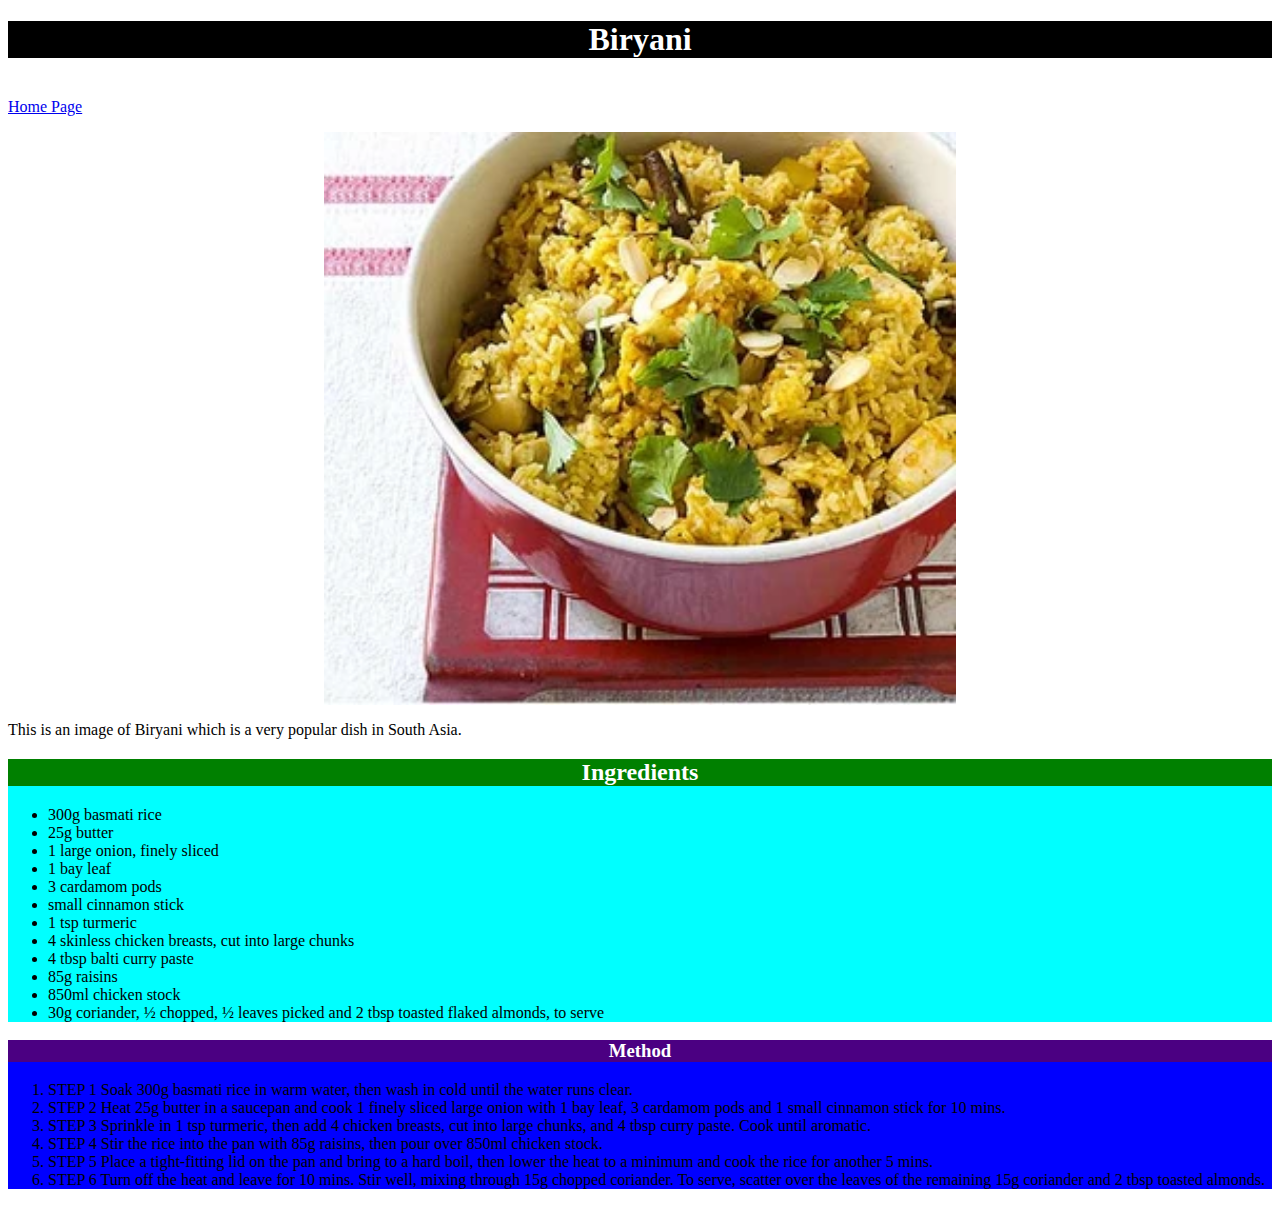
<file: recipe/biryani.html>
<!DOCTYPE html>
<html lang="en">
<head>
    <meta charset="UTF-8">
    <meta http-equiv="X-UA-Compatible" content="IE=edge">
    <meta name="viewport" content="width=device-width, initial-scale=1.0">
    <title>Biryani</title>
    <link rel="stylesheet" href="style.css">
</head>
<body>
    <h1>Biryani</h1><br>
    <a href="/home/fawaz/repos/recipes/index.html">Home Page</a>
    <p><img class = "image" src="Images/Biryani.webp" alt="Picture of Biryani"></p>
    <p>This is an image of Biryani which is a very popular
        dish in South Asia.
    </p>
    <div class = main><h2>Ingredients</h2>
    <ul>
    <li>300g basmati rice 
    <li>25g butter
        <li> 1 large onion, finely sliced
       <li>1 bay leaf
        <li>    3 cardamom pods
            <li>   small cinnamon stick
                <li>    1 tsp turmeric
                    <li>   4 skinless chicken breasts, cut into large chunks
                        <li>   4 tbsp balti curry paste
                            <li>   85g raisins
                                <li>   850ml chicken stock
                                    <li>   30g coriander, ½ chopped, ½ leaves picked and 2 tbsp toasted flaked almonds, to serve
                                    </ul></div>
           <div class = method><h3>Method</h3>
           <ol>
            <li>STEP 1
            Soak 300g basmati rice in warm water, then wash in cold until the water runs clear.
            
            <li>STEP 2
            Heat 25g butter in a saucepan and cook 1 finely sliced large onion with 1 bay leaf, 3 cardamom pods and 1 small cinnamon stick for 10 mins.
            
            <li>STEP 3
            Sprinkle in 1 tsp turmeric, then add 4 chicken breasts, cut into large chunks, and 4 tbsp curry paste. Cook until aromatic.
            
            <li>STEP 4
            Stir the rice into the pan with 85g raisins, then pour over 850ml chicken stock.
            
            <li>STEP 5
            Place a tight-fitting lid on the pan and bring to a hard boil, then lower the heat to a minimum and cook the rice for another 5 mins.
            
            <li>STEP 6
         Turn off the heat and leave for 10 mins. Stir well, mixing through 15g chopped coriander. To serve, scatter over the leaves of the remaining 15g coriander and 2 tbsp toasted almonds.
           </p>
</div>
           
           
        </body>
</html>
</file>
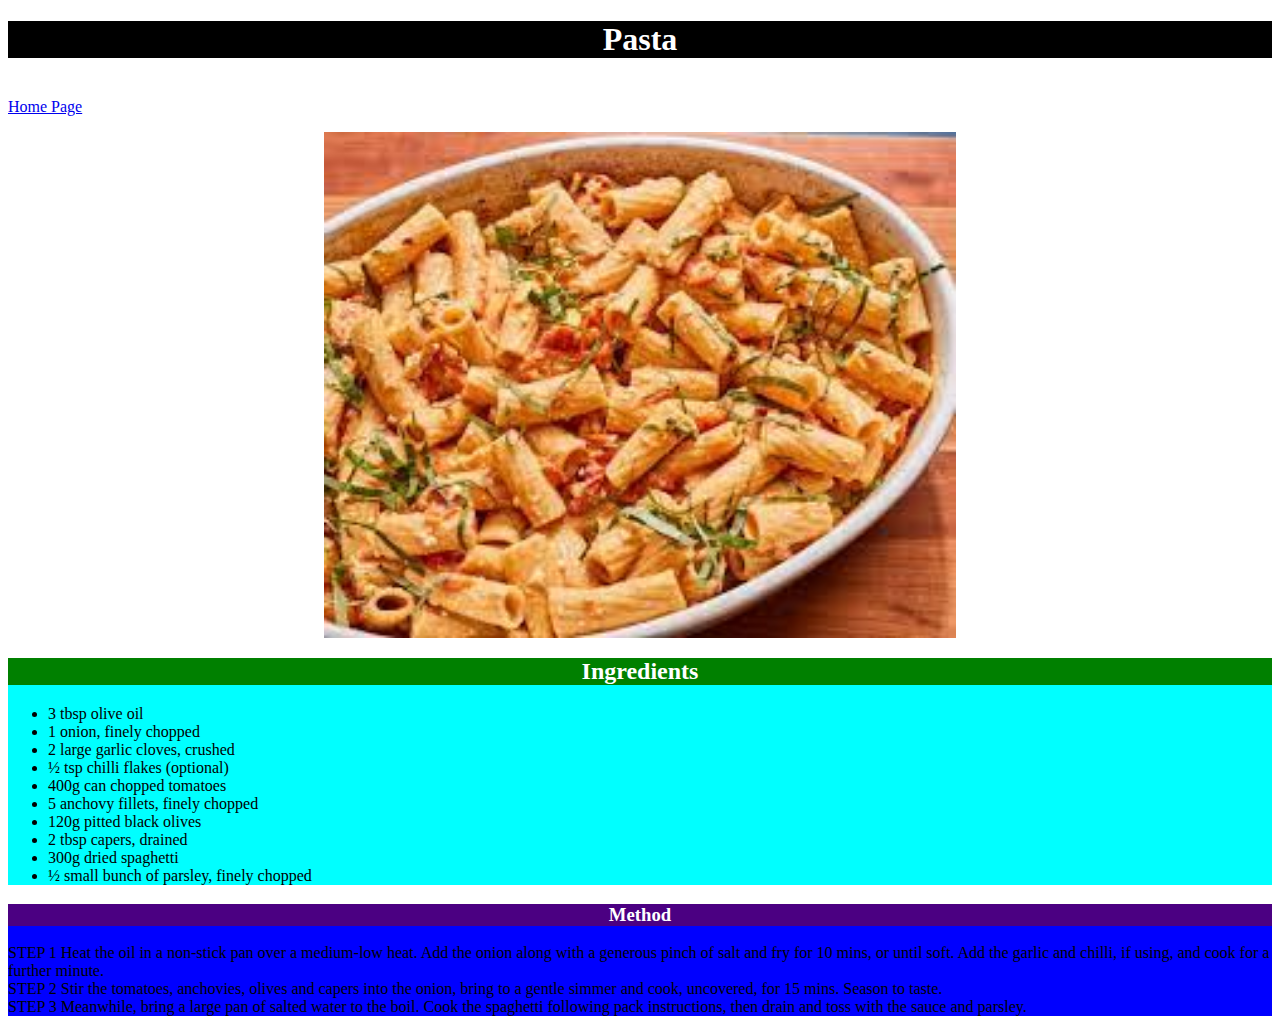
<file: recipe/pasta.html>
<!DOCTYPE html>
<html lang="en">
<head>
    <meta charset="UTF-8">
    <meta http-equiv="X-UA-Compatible" content="IE=edge">
    <meta name="viewport" content="width=device-width, initial-scale=1.0">
    <title>Pasta</title>
    <link rel="stylesheet" href="style.css">
</head>
<body>
    <h1>Pasta</h1><br>
    <a href="/home/fawaz/repos/recipes/index.html">Home Page</a>
    <p><img class="image" src="Images/pasta.jpeg" alt="Picture of Pasta"></p>

    
       <div class = main> <h2>Ingredients</h2>
<P>
<ul>
<li>3 tbsp olive oil
<li>1 onion, finely chopped
<li>2 large garlic cloves, crushed
<li>½ tsp chilli flakes (optional)
<li>400g can chopped tomatoes
<li>5 anchovy fillets, finely chopped
<li>120g pitted black olives
<li>2 tbsp capers, drained
<li>300g dried spaghetti
<li>½ small bunch of parsley, finely chopped</ul>
</P>
<p>
<ol>
</div>
<div class = method>
<h3>Method</h3>
    <li>STEP 1
Heat the oil in a non-stick pan over a medium-low heat. Add the onion along with a generous pinch of salt and fry for 10 mins, or until soft. Add the garlic and chilli, if using, and cook for a further minute.

<li>STEP 2
Stir the tomatoes, anchovies, olives and capers into the onion, bring to a gentle simmer and cook, uncovered, for 15 mins. Season to taste.

<li>STEP 3
Meanwhile, bring a large pan of salted water to the boil. Cook the spaghetti following pack instructions, then drain and toss with the sauce and parsley.
   </ol> </p>
</div>

</body>
</html>
</file>
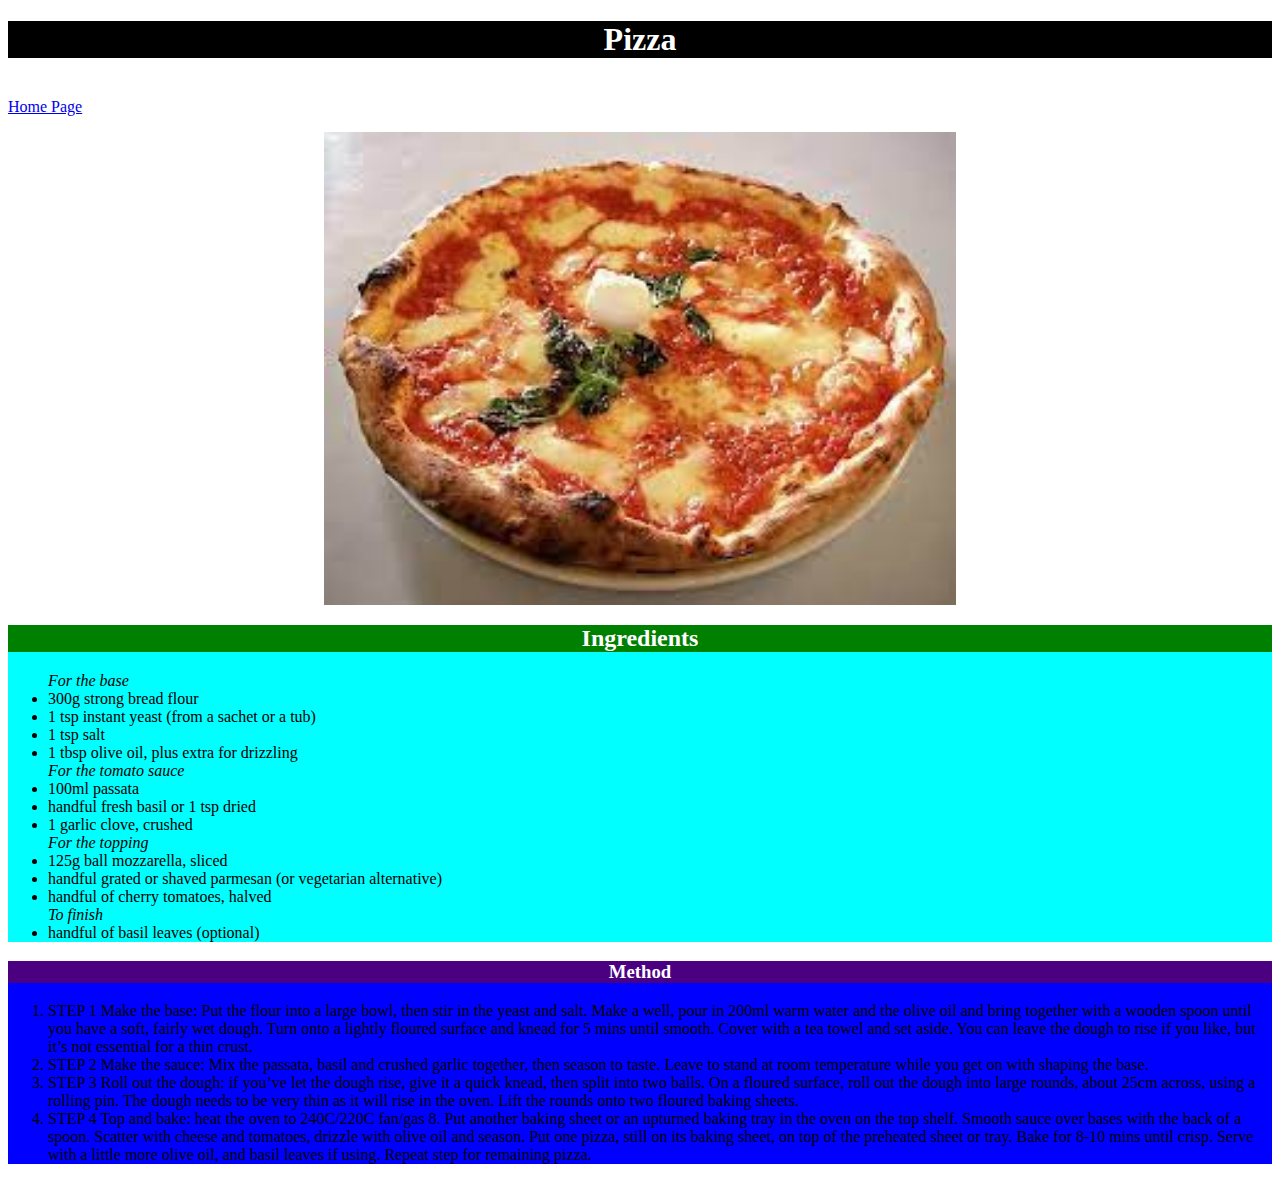
<file: recipe/pizza.html>
<!DOCTYPE html>
<html lang="en">
<head>
    <meta charset="UTF-8">
    <meta http-equiv="X-UA-Compatible" content="IE=edge">
    <meta name="viewport" content="width=device-width, initial-scale=1.0">
    <title>Pizza</title>
    <link rel="stylesheet" href="style.css">
</head>
<body>
    <h1>Pizza</h1><br>
    <a href="/home/fawaz/repos/recipes/index.html">Home Page</a>
    <p><img class="image" src="Images/pizza.jpeg" alt="Picture of Pizza"></p>

    <div class = main>
<h2>Ingredients</h2>
<ul>
<em>For the base</em>
<li>300g strong bread flour
    <li>1 tsp instant yeast (from a sachet or a tub)
        <li>1 tsp salt
            <li>1 tbsp olive oil, plus extra for drizzling</li>
                <em>For the tomato sauce</em>
                    <li>100ml passata
                        <li>handful fresh basil or 1 tsp dried
                            <li>1 garlic clove, crushed</li>
                                <em>For the topping</em>
                                    <li>125g ball mozzarella, sliced
                                        <li>handful grated or shaved parmesan (or vegetarian alternative)
                                            <li>handful of cherry tomatoes, halved</li>
                                                <em>To finish</em>
                                                    <li>handful of basil leaves (optional)</li>
</ul>

</div>
<div class = method>
<h3>Method</h3>
<ol>
<li>STEP 1
Make the base: Put the flour into a large bowl, then stir in the yeast and salt. Make a well, pour in 200ml warm water and the olive oil and bring together with a wooden spoon until you have a soft, fairly wet dough. Turn onto a lightly floured surface and knead for 5 mins until smooth. Cover with a tea towel and set aside. You can leave the dough to rise if you like, but it’s not essential for a thin crust.

<li>STEP 2
Make the sauce: Mix the passata, basil and crushed garlic together, then season to taste. Leave to stand at room temperature while you get on with shaping the base.

<li>STEP 3
Roll out the dough: if you’ve let the dough rise, give it a quick knead, then split into two balls. On a floured surface, roll out the dough into large rounds, about 25cm across, using a rolling pin. The dough needs to be very thin as it will rise in the oven. Lift the rounds onto two floured baking sheets.

<li>STEP 4
Top and bake: heat the oven to 240C/220C fan/gas 8. Put another baking sheet or an upturned baking tray in the oven on the top shelf. Smooth sauce over bases with the back of a spoon. Scatter with cheese and tomatoes, drizzle with olive oil and season. Put one pizza, still on its baking sheet, on top of the preheated sheet or tray. Bake for 8-10 mins until crisp. Serve with a little more olive oil, and basil leaves if using. Repeat step for remaining pizza.
</li>
</ol></div>
</body>
</html>
</file>
<file: recipe/style.css>
h1{
    background-color: black;
    color: white;
    text-align: center;
}

h2{
    background-color: green;
    color:white;
    text-align: center;
}

h3{
    background-color: indigo;
    text-align: center;
    color: white;
}

.main{
    background-color: aqua;
}

.method{
    background-color: blue;
}
.image{
    display: block;
    margin-left: auto;
    margin-right: auto;
    width: 50%;

}
</file>
